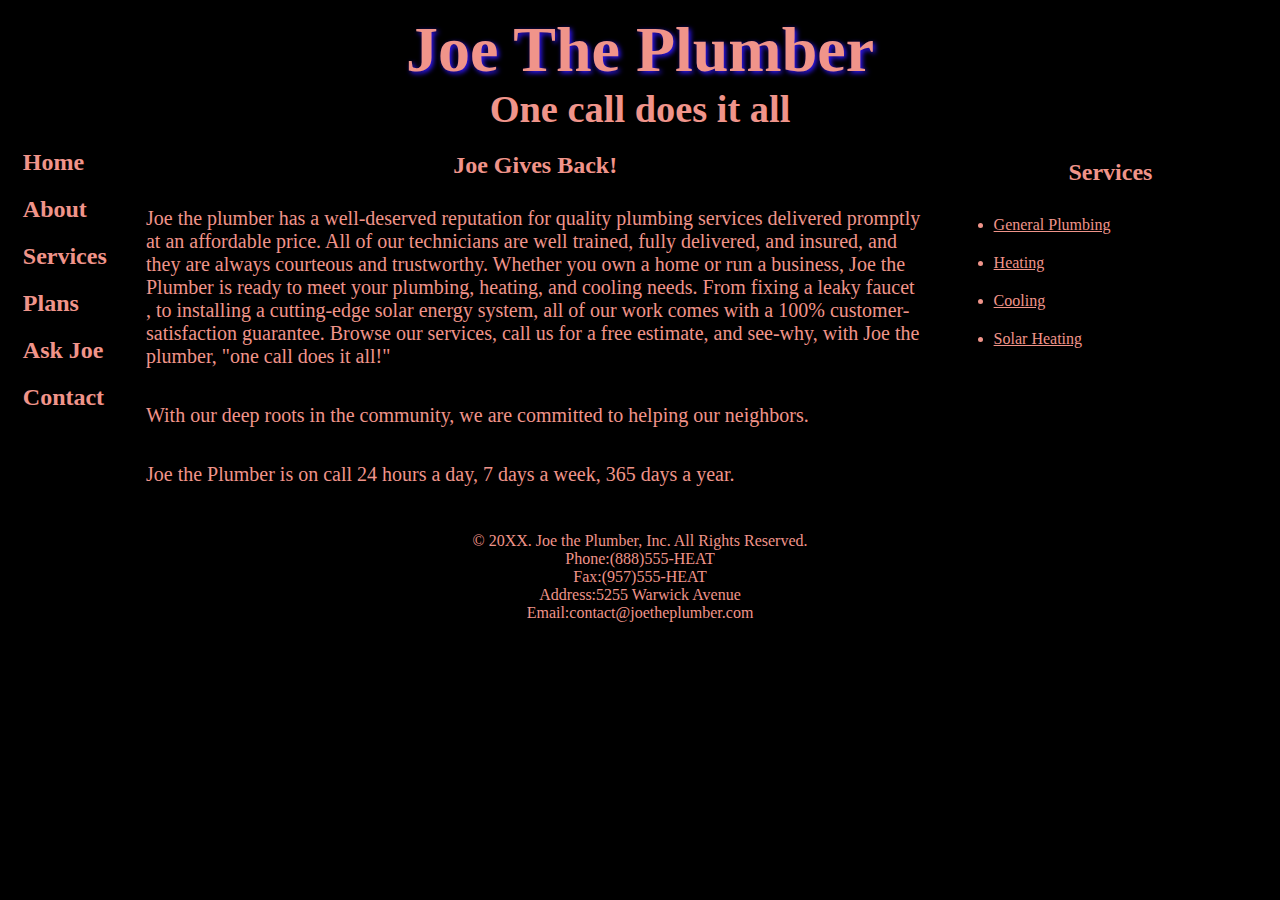
<file: index.html>
<!DOCTYPE html>
<html lang="en">
  <head>
    <title>Joe The Plumber</title>
    <meta charset="utf-8">
    <meta name="viewport" content="width=device-width,initial-scale=1">
    <link rel="stylesheet" type="text/css" href="style.css">
    <script src="https://ajax.googleapis.com/ajax/libs/jquery/3.5.1/jquery.min.js"></script>
    <script src="code.js"></script>
    <link rel="icon" href="water.png">
</head>
 <body>
  <div class="container2">
      <header>
          <h1>Joe The Plumber</h1>
          <h3>One call does it all </h3>
    </header>
    <nav id="flex-nav">
       <a href="#" class="toggleNav">&#9776; Menu</a> <!--This will only be visible less than 480px wide-->
        <ul>
       <li><a href="index.html">Home</a></li>
        <li><a href="about.html">About</a></li>
        <li><a href="services.html">Services</a></li>
        <li><a href="plans.html">Plans</a></li>
        <li><a href="askjoe.html">Ask Joe</a></li>
        <li><a href="contact.html">Contact</a></li>

        
       </ul>
    </nav>
    <main>
        <h2>Joe Gives Back!</h2>
            <p>Joe the plumber has a well-deserved reputation for quality plumbing services delivered promptly at an affordable price. All of our technicians are well trained, fully delivered, and insured, and they are always courteous and trustworthy. Whether you own a home or run a business, Joe the Plumber is ready to meet your plumbing, heating, and cooling needs. From fixing a leaky faucet , to installing a cutting-edge solar energy system, all of our work comes with a 100% customer-satisfaction guarantee. Browse our services, call us for a free estimate, and see-why, with Joe the plumber, "one call does it all!" </p>
            <p>With our deep roots in the community, we are committed to helping our neighbors.</p>
            <p>Joe the Plumber is on call 24 hours a day, 7 days a week, 365 days a year.</p>
    </main>
    <aside>
      <h2>Services</h2>
       <ul>
  <li><a href="plumbing.html">General Plumbing</a></li>
   <li><a href="heating.html">Heating</a></li>
  <li><a href="cooling.html">Cooling</a></li>
  <li><a href="solar.html">Solar Heating</a></li>
</ul>
      
    </aside>
    <footer>
        <p>&copy; 20XX. Joe the Plumber, Inc. All Rights Reserved.</p>
        <p>Phone:(888)555-HEAT</p>
        <p>Fax:(957)555-HEAT</p>
        <p>Address:5255 Warwick Avenue</p>
        <p>Email:contact@joetheplumber.com</p>
    </footer>
  </div>
</body>
</html>
</file>
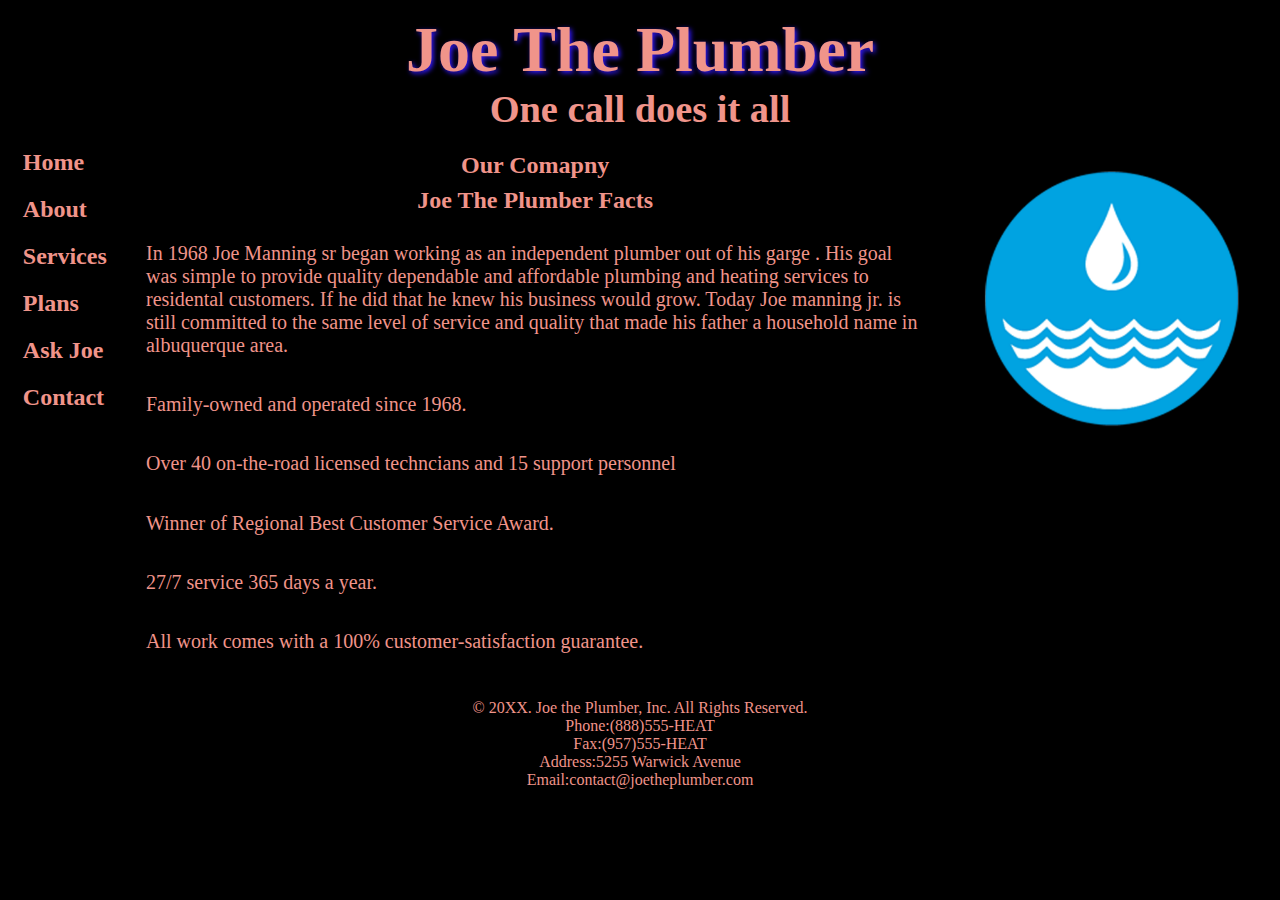
<file: about.html>
<!DOCTYPE html>
<html lang="en">
  <head>
    <title>Joe The Plumber</title>
    <meta charset="utf-8">
    <meta name="viewport" content="width=device-width,initial-scale=1">
    <link rel="stylesheet" type="text/css" href="style.css">
    <script src="https://ajax.googleapis.com/ajax/libs/jquery/3.5.1/jquery.min.js"></script>
    <script src="code.js"></script>
    <link rel="icon" href="water.png">
</head>
 <body>
  <div class="container2">
      <header>
          <h1>Joe The Plumber</h1>
          <h3>One call does it all </h3>
    </header>
    <nav id="flex-nav">
       <a href="#" class="toggleNav">&#9776; Menu</a> <!--This will only be visible less than 480px wide-->
        <ul>
        <li><a href="index.html">Home</a></li>
        <li><a href="about.html">About</a></li>
        <li><a href="services.html">Services</a></li>
        <li><a href="plans.html">Plans</a></li>
        <li><a href="askjoe.html">Ask Joe</a></li>
        <li><a href="contact.html">Contact</a></li>

        
       </ul>
    </nav>
    <main>
        <h2>Our Comapny</h2>
        <h2>Joe The Plumber Facts</h2>
            <p>In 1968 Joe Manning sr began working as an independent plumber out of his garge . His goal was simple to provide quality dependable and affordable plumbing and heating services to residental customers. If he did that he knew his business would grow. Today Joe manning jr. is still committed to the same level of service and quality that made his father a household name in albuquerque area. </p>
            <p>Family-owned and operated since 1968.</p>
            <p>Over 40 on-the-road licensed techncians and 15 support personnel</p>
            <p>Winner of Regional Best Customer Service Award.</p>
            <p>27/7 service 365 days a year.</p>
            <p>All work comes with a 100% customer-satisfaction guarantee.</p>
    </main>
    <aside>
      
      <img src="water2.png" alt="waterpicture">
    </aside>
  
    <footer>
        <p>&copy; 20XX. Joe the Plumber, Inc. All Rights Reserved.</p>
        <p>Phone:(888)555-HEAT</p>
        <p>Fax:(957)555-HEAT</p>
        <p>Address:5255 Warwick Avenue</p>
        <p>Email:contact@joetheplumber.com</p>
    </footer>
  </div>
</body>
</html>
</file>
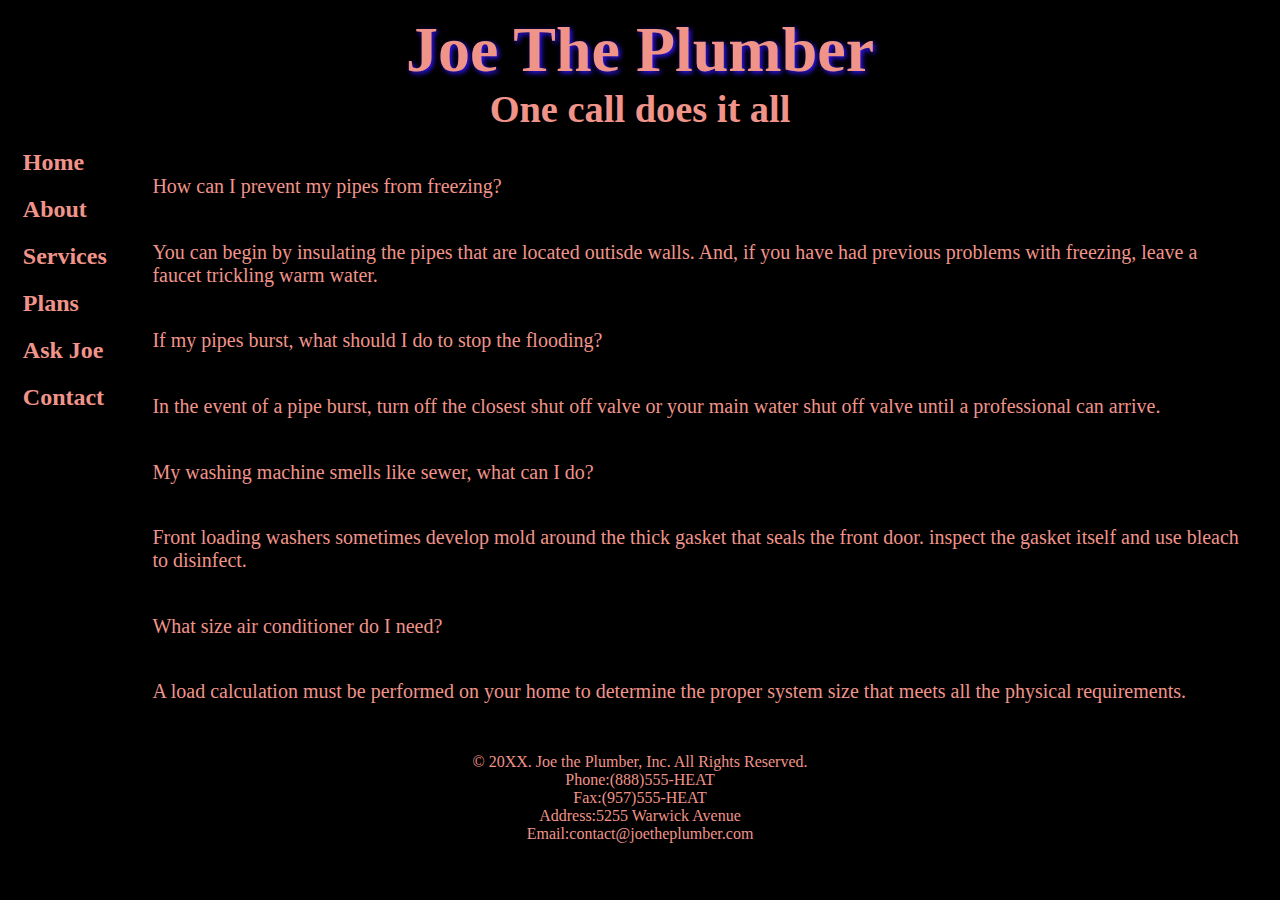
<file: askjoe.html>
<!DOCTYPE html>
<html lang="en">
  <head>
    <title>Joe The Plumber</title>
    <meta charset="utf-8">
    <meta name="viewport" content="width=device-width,initial-scale=1">
    <link rel="stylesheet" type="text/css" href="style.css">
    <script src="https://ajax.googleapis.com/ajax/libs/jquery/3.5.1/jquery.min.js"></script>
    <script src="code.js"></script>
    <link rel="icon" href="water.png">
</head>
 <body>
  <div class="container1">
      <header>
          <h1>Joe The Plumber</h1>
          <h3>One call does it all </h3>
    </header>
    <nav id="flex-nav">
       <a href="#" class="toggleNav">&#9776; Menu</a> <!--This will only be visible less than 480px wide-->
        <ul>
        <li><a href="index.html">Home</a></li>
        <li><a href="about.html">About</a></li>
        <li><a href="services.html">Services</a></li>
        <li><a href="plans.html">Plans</a></li>
        <li><a href="askjoe.html">Ask Joe</a></li>
        <li><a href="contact.html">Contact</a></li>

        
       </ul>
    </nav>
    <main>
       
            <p>How can I prevent my pipes from freezing? </p>
            <p>You can begin by insulating the pipes that are located outisde walls. And, if you have had previous problems with freezing, leave a faucet trickling warm water.</p>
            <p>If my pipes burst, what should I do to stop the flooding?</p>
            <p>In the event of a pipe burst, turn off the closest shut off valve or your main water shut off valve until a professional can arrive.</p>
            <p>My washing machine smells like sewer, what can I do?</p>
            <p>Front loading washers sometimes develop mold around the thick gasket that seals the front door. inspect the gasket itself and use bleach to disinfect.</p>
            <p>What size air conditioner do I need?</p>
            <p>A load calculation must be performed on your home to determine the proper system size that meets all the physical requirements. </p>
            
    </main>
  
    <footer>
        <p>&copy; 20XX. Joe the Plumber, Inc. All Rights Reserved.</p>
        <p>Phone:(888)555-HEAT</p>
        <p>Fax:(957)555-HEAT</p>
        <p>Address:5255 Warwick Avenue</p>
        <p>Email:contact@joetheplumber.com</p>
    </footer>
  </div>
</body>
</html>
</file>
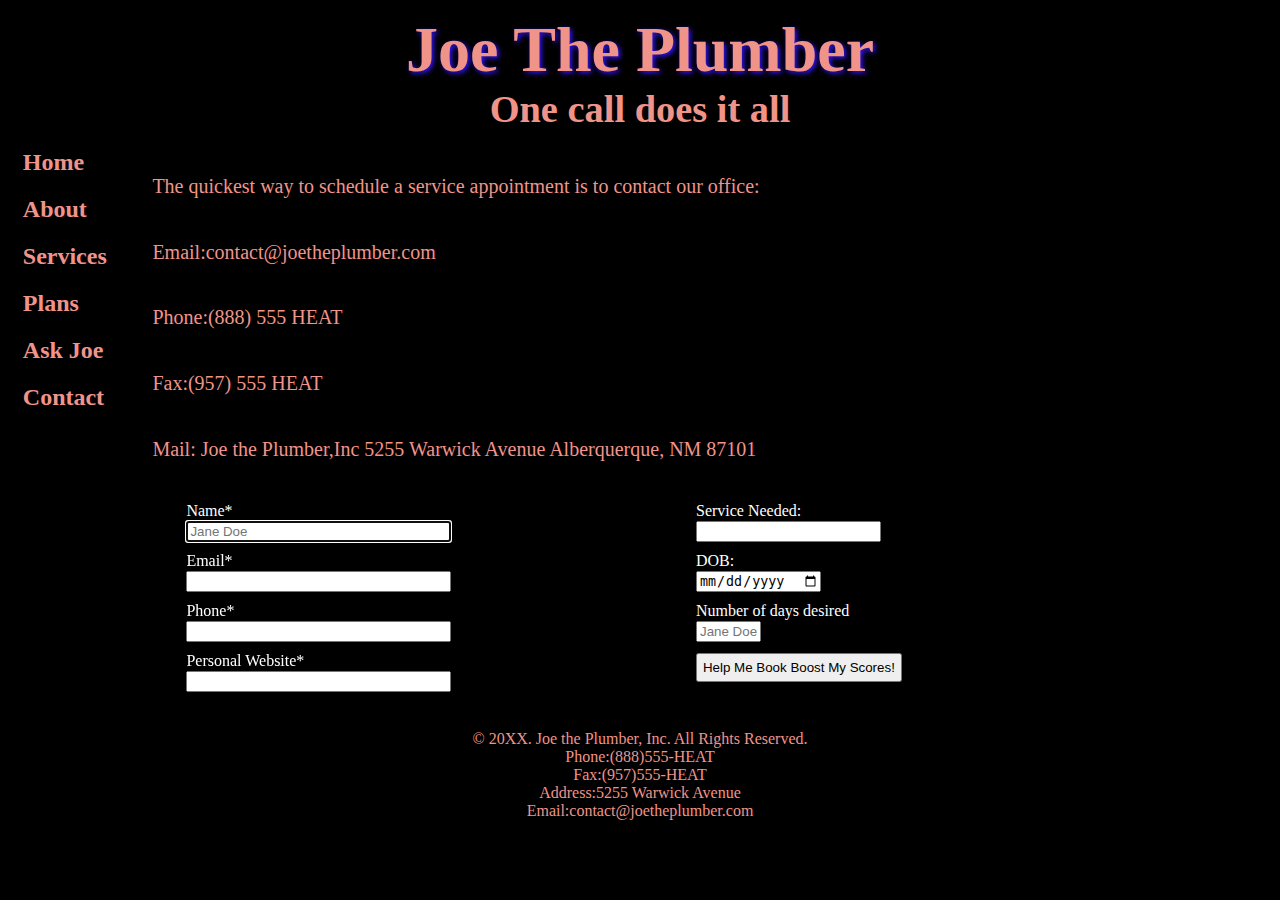
<file: contact.html>
<!DOCTYPE html>
<html lang="en">
  <head>
    <title>Joe The Plumber</title>
    <meta charset="utf-8">
    <meta name="viewport" content="width=device-width,initial-scale=1">
    <link rel="stylesheet" type="text/css" href="style.css">
    <script src="https://ajax.googleapis.com/ajax/libs/jquery/3.5.1/jquery.min.js"></script>
    <script src="code.js"></script>
    <link rel="icon" href="water.png">
</head>
 <body>
  <div class="container1">
      <header>
          <h1>Joe The Plumber</h1>
          <h3>One call does it all </h3>
    </header>
    <nav id="flex-nav">
       <a href="#" class="toggleNav">&#9776; Menu</a> <!--This will only be visible less than 480px wide-->
        <ul>
        <li><a href="index.html">Home</a></li>
        <li><a href="about.html">About</a></li>
        <li><a href="services.html">Services</a></li>
        <li><a href="plans.html">Plans</a></li>
        <li><a href="askjoe.html">Ask Joe</a></li>
        <li><a href="contact.html">Contact</a></li>

        
       </ul>
    </nav>
    <main>
       
            <p>The quickest way to schedule a service appointment is to contact our office: </p>
            <p>Email:contact@joetheplumber.com</p>
            <p>Phone:(888) 555 HEAT</p>
            <p>Fax:(957) 555 HEAT</p>
            <p>Mail: Joe the Plumber,Inc
               5255 Warwick Avenue
               Alberquerque, NM 87101</p>
         
<form class="nestedgrid2" action="https://formspree.io/f/mrgjlpna"
  method="POST">
      <div class="div1">
      Name*<br><input type="text" size="30" placeholder="Jane Doe" autofocus required name="fullname" aria-label="Full Legal Name"><br>
      Email*<br><input type="email" size="30" required name="email" aria-label="Email"><br>
      Phone*<br><input type="tel" size="30" required name="tel" aria-label="Cell Number"><br>
      Personal Website*<br><input type="URL" size="30" required name="URL" aria-label="Web link"><br>



      </div>
      <div class="div2">
      Service Needed:<br>
      <input type="text" list="Services" aria-label="Service Needed"><br>
      <datalist id="Services">
        <option value="Plumbing">
        <option value="Heating">
        <option value="Cooling">
        <option value="Solar Heating">
      </datalist>
      DOB:<br>
      <input type="date" size="15" name="DOB" aria-label="Date of Birth"><br>
     Number of days desired<br><input type="text" size="5" placeholder="Jane Doe" required name="fullname" aria-label="Full Legal Name"><br>
     
     <input type= "submit" value="Help Me Book Boost My Scores!" class="button">




      </div>
      


      
    </form>
     </main>
 
              
  
    <footer>
        <p>&copy; 20XX. Joe the Plumber, Inc. All Rights Reserved.</p>
        <p>Phone:(888)555-HEAT</p>
        <p>Fax:(957)555-HEAT</p>
        <p>Address:5255 Warwick Avenue</p>
        <p>Email:contact@joetheplumber.com</p>
    </footer>
  </div>
</body>
</html>
</file>
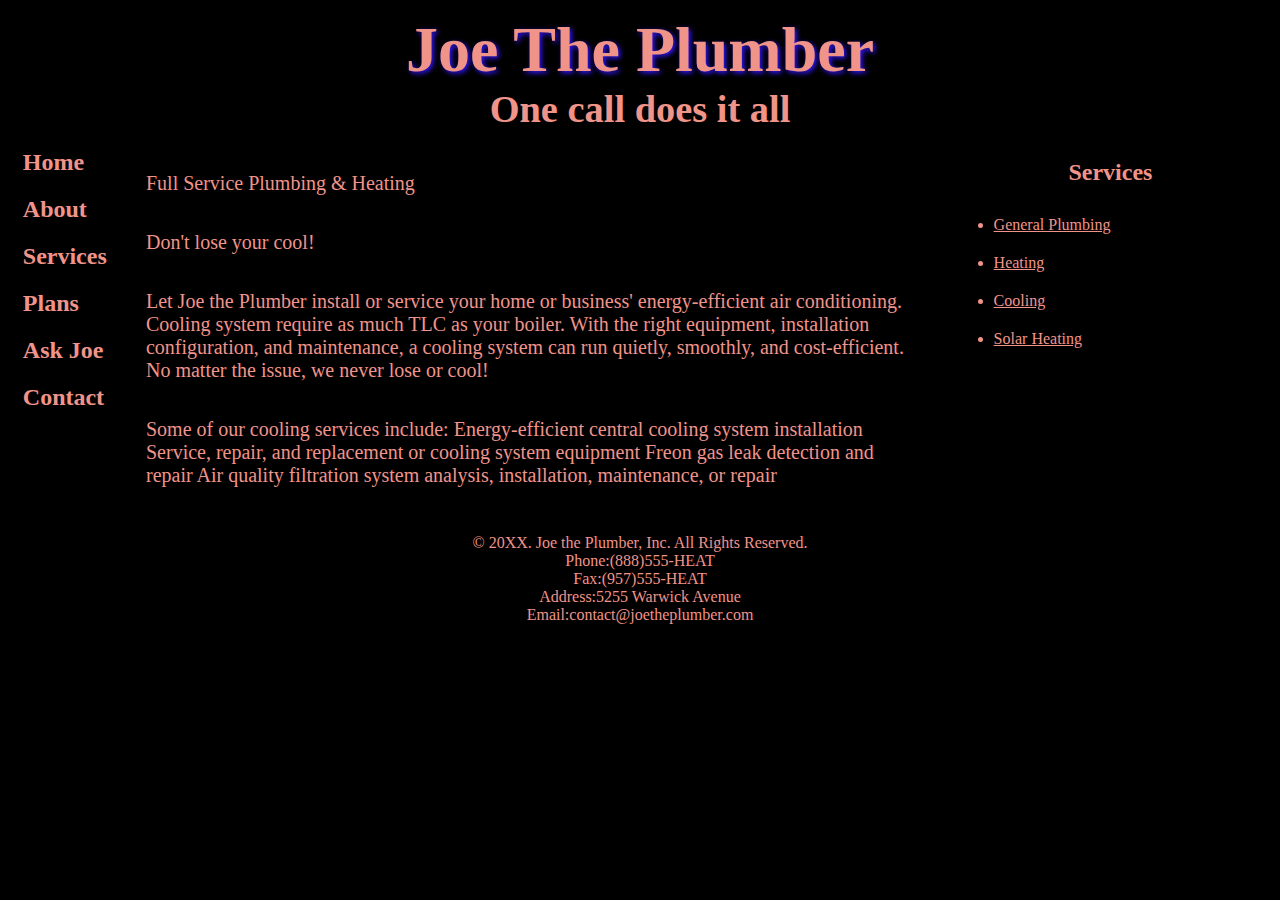
<file: cooling.html>
<!DOCTYPE html>
<html lang="en">
  <head>
    <title>Joe The Plumber</title>
    <meta charset="utf-8">
    <meta name="viewport" content="width=device-width,initial-scale=1">
    <link rel="stylesheet" type="text/css" href="style.css">
    <script src="https://ajax.googleapis.com/ajax/libs/jquery/3.5.1/jquery.min.js"></script>
    <script src="code.js"></script>
    <link rel="icon" href="water.png">
</head>
 <body>
  <div class="container2">
      <header>
          <h1>Joe The Plumber</h1>
          <h3>One call does it all </h3>
    </header>
    <nav id="flex-nav">
       <a href="#" class="toggleNav">&#9776; Menu</a> <!--This will only be visible less than 480px wide-->
        <ul>
        <li><a href="index.html">Home</a></li>
        <li><a href="about.html">About</a></li>
        <li><a href="services.html">Services</a></li>
        <li><a href="plans.html">Plans</a></li>
        <li><a href="askjoe.html">Ask Joe</a></li>
        <li><a href="contact.html">Contact</a></li>

        
       </ul>
    </nav>
    <main>
        
            <p>Full Service Plumbing & Heating</p>
            <p>Don't lose your cool!</p>
            <p>Let Joe the Plumber install or service your home or business' energy-efficient air conditioning. Cooling system require as much TLC as your boiler. With the right equipment, installation configuration, and maintenance, a cooling system can run quietly, smoothly, and cost-efficient. No matter the issue, we never lose or cool!</p>
            <p>Some of our cooling services include:
               Energy-efficient central cooling system installation
               Service, repair, and replacement or cooling system equipment
               Freon gas leak detection and repair
               Air quality filtration system analysis, installation, maintenance, or repair</p>
            

            
            
    </main>
   <aside>
      <h2>Services</h2>
       <ul>
  <li><a href="plumbing.html">General Plumbing</a></li>
   <li><a href="heating.html">Heating</a></li>
  <li><a href="cooling.html">Cooling</a></li>
  <li><a href="solar.html">Solar Heating</a></li>
</ul>
      
    </aside>
    <footer>
        <p>&copy; 20XX. Joe the Plumber, Inc. All Rights Reserved.</p>
        <p>Phone:(888)555-HEAT</p>
        <p>Fax:(957)555-HEAT</p>
        <p>Address:5255 Warwick Avenue</p>
        <p>Email:contact@joetheplumber.com</p>
    </footer>
  </div>
</body>
</html>
</file>
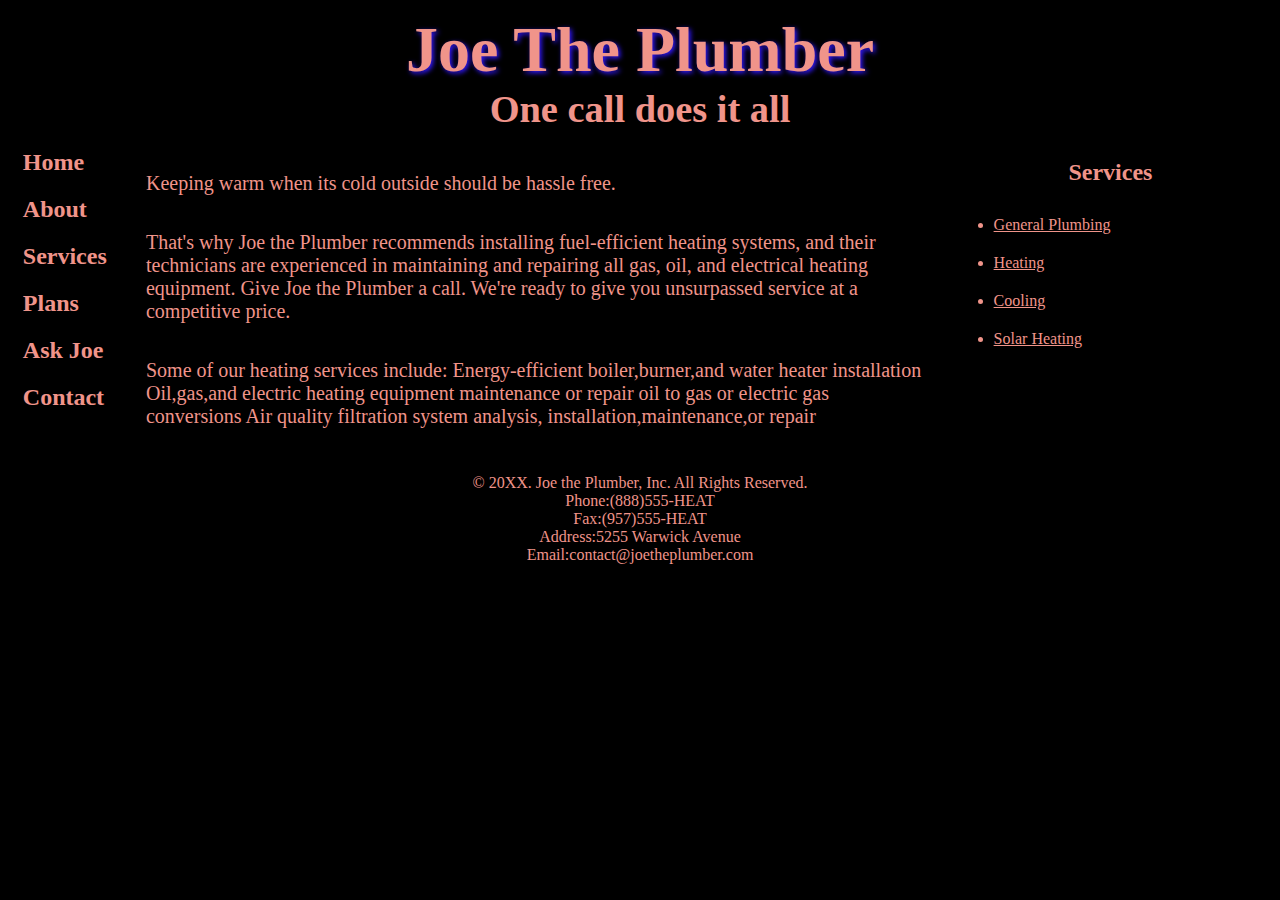
<file: heating.html>
<!DOCTYPE html>
<html lang="en">
  <head>
    <title>Joe The Plumber</title>
    <meta charset="utf-8">
    <meta name="viewport" content="width=device-width,initial-scale=1">
    <link rel="stylesheet" type="text/css" href="style.css">
    <script src="https://ajax.googleapis.com/ajax/libs/jquery/3.5.1/jquery.min.js"></script>
    <script src="code.js"></script>
    <link rel="icon" href="water.png">
</head>
 <body>
  <div class="container2">
      <header>
          <h1>Joe The Plumber</h1>
          <h3>One call does it all </h3>
    </header>
    <nav id="flex-nav">
       <a href="#" class="toggleNav">&#9776; Menu</a> <!--This will only be visible less than 480px wide-->
        <ul>
        <li><a href="index.html">Home</a></li>
        <li><a href="about.html">About</a></li>
        <li><a href="services.html">Services</a></li>
        <li><a href="plans.html">Plans</a></li>
        <li><a href="askjoe.html">Ask Joe</a></li>
        <li><a href="contact.html">Contact</a></li>

        
       </ul>
    </nav>
    <main>
       
            <p>Keeping warm when its cold outside should be hassle free.</p>
            <p>That's why Joe the Plumber recommends installing fuel-efficient heating systems, and their technicians are experienced in maintaining and repairing all gas, oil, and electrical heating equipment. Give Joe the Plumber a call. We're ready to give you unsurpassed service at a competitive price.</p>
            <p>Some of our heating services include:
               Energy-efficient boiler,burner,and water heater installation
               Oil,gas,and electric heating equipment maintenance or repair
               oil to gas or electric gas conversions
               Air quality filtration system analysis, installation,maintenance,or repair</p>
            

            
            
    </main>
   <aside>
      <h2>Services</h2>
       <ul>
  <li><a href="plumbing.html">General Plumbing</a></li>
   <li><a href="heating.html">Heating</a></li>
  <li><a href="cooling.html">Cooling</a></li>
  <li><a href="solar.html">Solar Heating</a></li>
</ul>
      
    </aside>
    <footer>
        <p>&copy; 20XX. Joe the Plumber, Inc. All Rights Reserved.</p>
        <p>Phone:(888)555-HEAT</p>
        <p>Fax:(957)555-HEAT</p>
        <p>Address:5255 Warwick Avenue</p>
        <p>Email:contact@joetheplumber.com</p>
    </footer>
  </div>
</body>
</html>
</file>
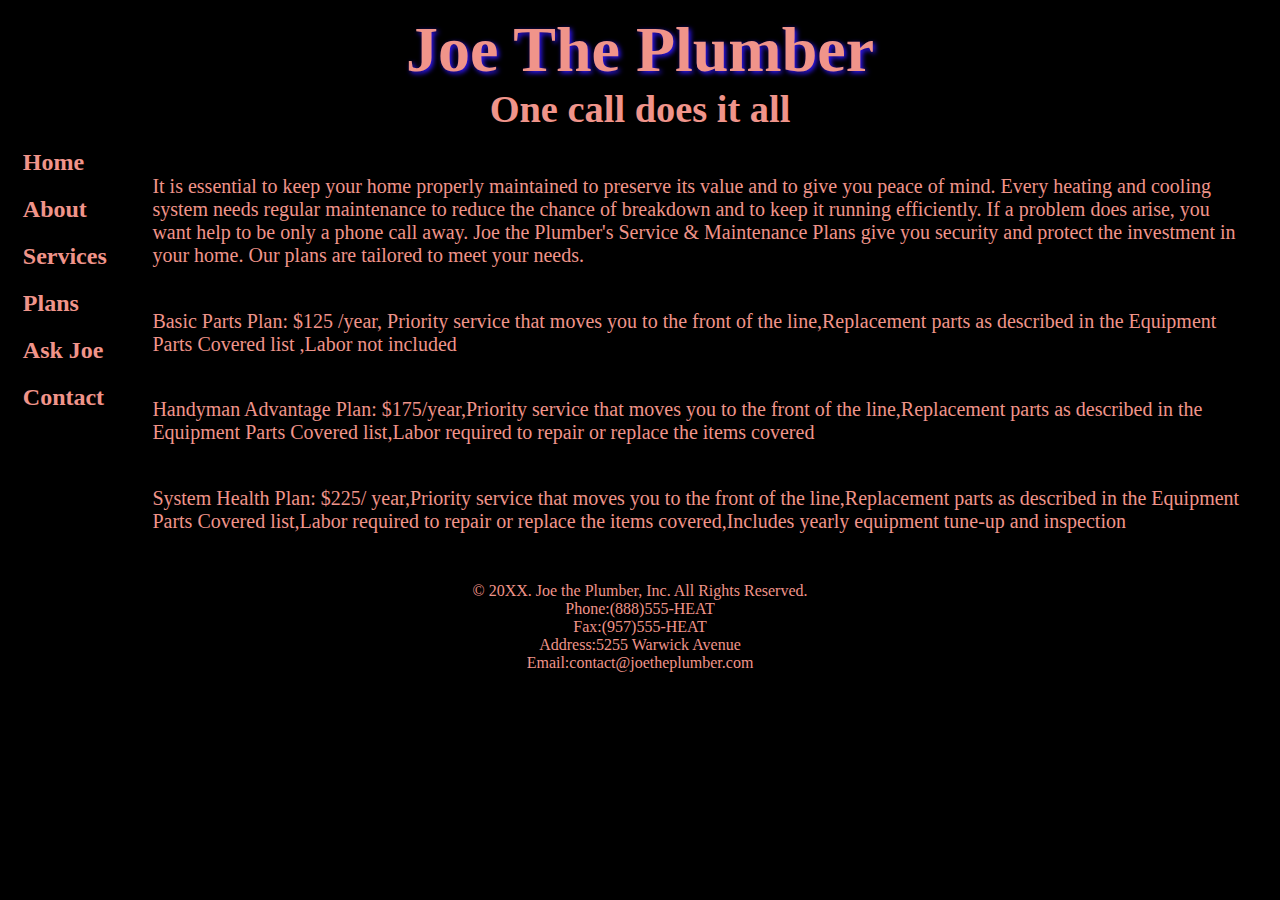
<file: plans.html>
<!DOCTYPE html>
<html lang="en">
  <head>
    <title>Joe The Plumber</title>
    <meta charset="utf-8">
    <meta name="viewport" content="width=device-width,initial-scale=1">
    <link rel="stylesheet" type="text/css" href="style.css">
    <script src="https://ajax.googleapis.com/ajax/libs/jquery/3.5.1/jquery.min.js"></script>
    <script src="code.js"></script>
    <link rel="icon" href="water.png">
</head>
 <body>
  <div class="container1">
      <header>
          <h1>Joe The Plumber</h1>
          <h3>One call does it all </h3>
    </header>
    <nav id="flex-nav">
       <a href="#" class="toggleNav">&#9776; Menu</a> <!--This will only be visible less than 480px wide-->
        <ul>
        <li><a href="index.html">Home</a></li>
        <li><a href="about.html">About</a></li>
        <li><a href="services.html">Services</a></li>
        <li><a href="plans.html">Plans</a></li>
        <li><a href="askjoe.html">Ask Joe</a></li>
        <li><a href="contact.html">Contact</a></li>

        
       </ul>
    </nav>
    <main>
      
            <p>It is essential to keep your home properly maintained to preserve its value and to give you peace of mind. Every heating and cooling system needs regular maintenance to reduce the chance of breakdown and to keep it running efficiently. If a problem does arise, you want help to be only a phone call away. Joe the Plumber's Service & Maintenance Plans give you security and protect the investment in your home. Our plans are tailored to meet your needs. </p>
            <p>Basic Parts Plan: $125 /year, Priority service that moves you to the front of the line,Replacement parts as described in the Equipment Parts Covered list ,Labor not included</p>
            <p>Handyman Advantage Plan: $175/year,Priority service that moves you to the front of the line,Replacement parts as described in the Equipment Parts Covered list,Labor required to repair or replace the items covered</p>
            <p>System Health Plan: $225/ year,Priority service that moves you to the front of the line,Replacement parts as described in the Equipment Parts Covered list,Labor required to repair or replace the items covered,Includes yearly equipment tune-up and inspection</p>
    </main>
  
    <footer>
        <p>&copy; 20XX. Joe the Plumber, Inc. All Rights Reserved.</p>
        <p>Phone:(888)555-HEAT</p>
        <p>Fax:(957)555-HEAT</p>
        <p>Address:5255 Warwick Avenue</p>
        <p>Email:contact@joetheplumber.com</p>
    </footer>
  </div>
</body>
</html>
</file>
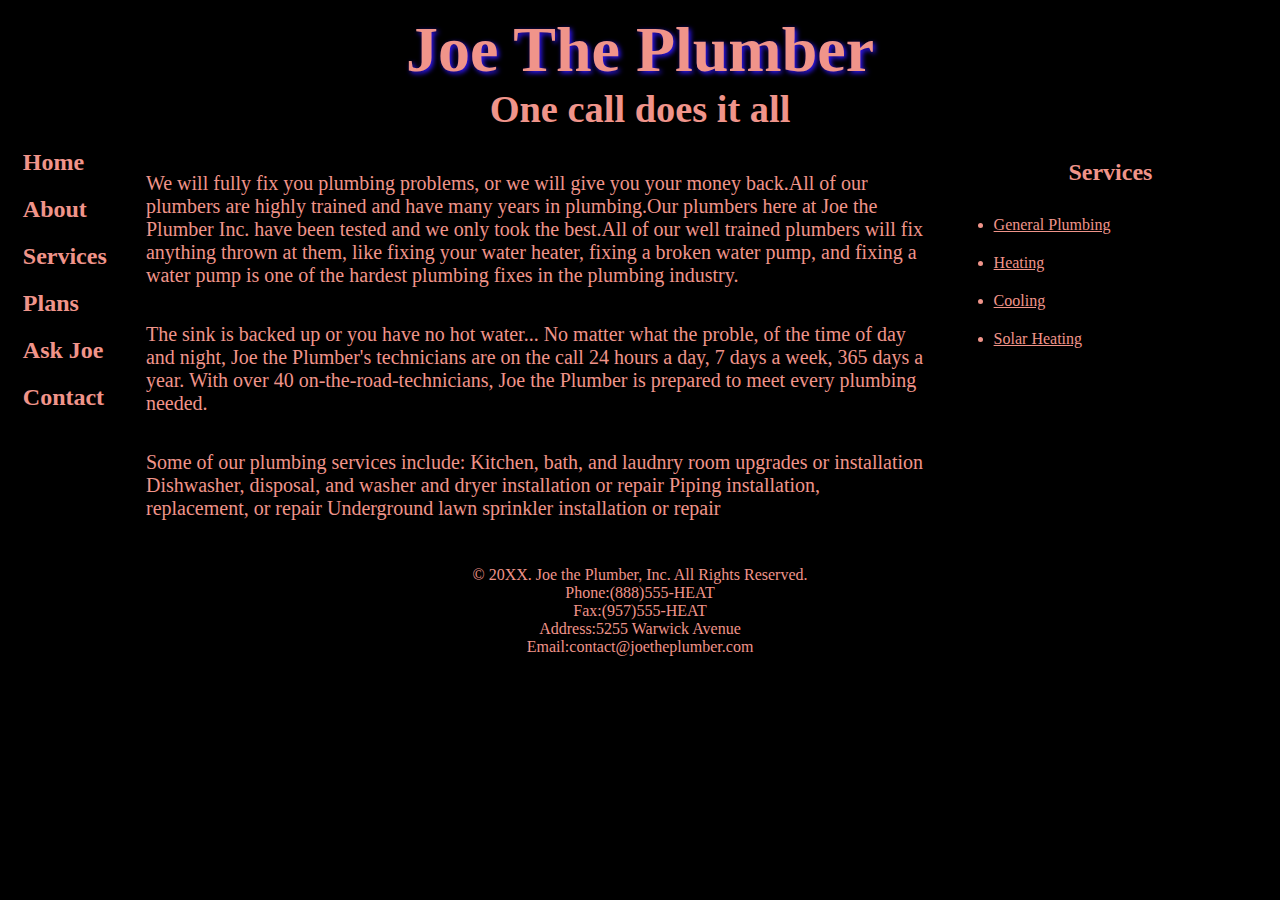
<file: plumbing.html>
<!DOCTYPE html>
<html lang="en">
  <head>
    <title>Joe The Plumber</title>
    <meta charset="utf-8">
    <meta name="viewport" content="width=device-width,initial-scale=1">
    <link rel="stylesheet" type="text/css" href="style.css">
    <script src="https://ajax.googleapis.com/ajax/libs/jquery/3.5.1/jquery.min.js"></script>
    <script src="code.js"></script>
    <link rel="icon" href="water.png">
</head>
 <body>
  <div class="container2">
      <header>
          <h1>Joe The Plumber</h1>
          <h3>One call does it all </h3>
    </header>
    <nav id="flex-nav">
       <a href="#" class="toggleNav">&#9776; Menu</a> <!--This will only be visible less than 480px wide-->
        <ul>
        <li><a href="index.html">Home</a></li>
        <li><a href="about.html">About</a></li>
        <li><a href="services.html">Services</a></li>
        <li><a href="plans.html">Plans</a></li>
        <li><a href="askjoe.html">Ask Joe</a></li>
        <li><a href="contact.html">Contact</a></li>

        
       </ul>
    </nav>
    <main>
       
            <p>We will fully fix you plumbing problems, or we will give you your money back.All of our plumbers are highly trained and have many years in plumbing.Our plumbers here at Joe the Plumber Inc. have been tested and we only took the best.All of our well trained plumbers will fix anything thrown at them, like fixing your water heater, fixing a broken water pump, and fixing a water pump is one of the hardest plumbing fixes in the plumbing industry.</p>
            <p>The sink is backed up or you have no hot water... No matter what the proble, of the time of day and night, Joe the Plumber's technicians are on the call 24 hours a day, 7 days a week, 365 days a year. With over 40 on-the-road-technicians, Joe the Plumber is prepared to meet every plumbing needed.</p>
            <p>Some of our plumbing services include:
               Kitchen, bath, and laudnry room upgrades or installation
               Dishwasher, disposal, and washer and dryer installation or repair
               Piping installation, replacement, or repair
               Underground lawn sprinkler installation or repair</p>

            
            
    </main>
   <aside>
      <h2>Services</h2>
       <ul>
  <li><a href="plumbing.html">General Plumbing</a></li>
   <li><a href="heating.html">Heating</a></li>
  <li><a href="cooling.html">Cooling</a></li>
  <li><a href="solar.html">Solar Heating</a></li>
</ul>
      
    </aside>
    <footer>
        <p>&copy; 20XX. Joe the Plumber, Inc. All Rights Reserved.</p>
        <p>Phone:(888)555-HEAT</p>
        <p>Fax:(957)555-HEAT</p>
        <p>Address:5255 Warwick Avenue</p>
        <p>Email:contact@joetheplumber.com</p>
    </footer>
  </div>
</body>
</html>
</file>
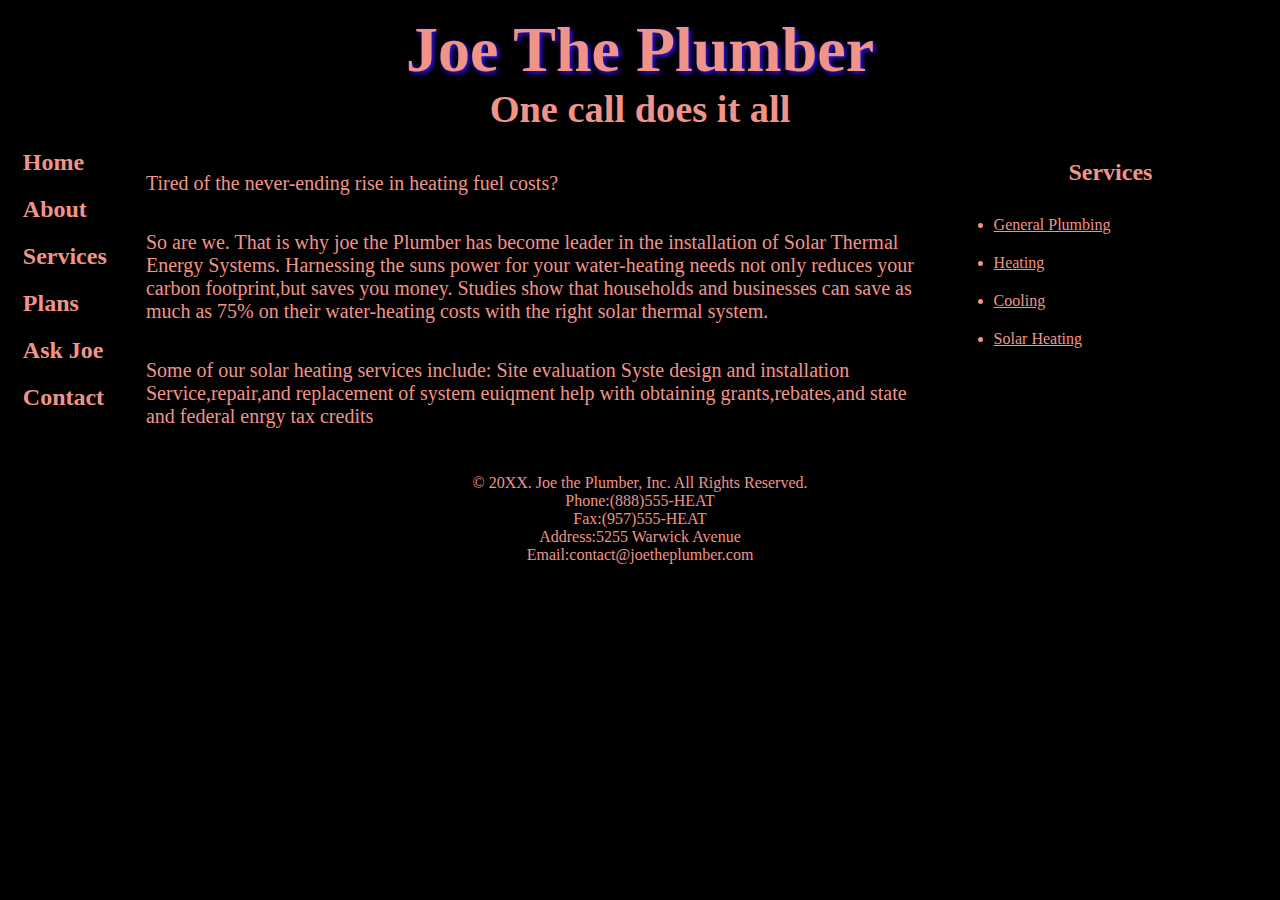
<file: solar.html>
<!DOCTYPE html>
<html lang="en">
  <head>
    <title>Joe The Plumber</title>
    <meta charset="utf-8">
    <meta name="viewport" content="width=device-width,initial-scale=1">
    <link rel="stylesheet" type="text/css" href="style.css">
    <script src="https://ajax.googleapis.com/ajax/libs/jquery/3.5.1/jquery.min.js"></script>
    <script src="code.js"></script>
    <link rel="icon" href="water.png">
</head>
 <body>
  <div class="container2">
      <header>
          <h1>Joe The Plumber</h1>
          <h3>One call does it all </h3>
    </header>
    <nav id="flex-nav">
       <a href="#" class="toggleNav">&#9776; Menu</a> <!--This will only be visible less than 480px wide-->
        <ul>
        <li><a href="index.html">Home</a></li>
        <li><a href="about.html">About</a></li>
        <li><a href="services.html">Services</a></li>
        <li><a href="plans.html">Plans</a></li>
        <li><a href="askjoe.html">Ask Joe</a></li>
        <li><a href="contact.html">Contact</a></li>

        
       </ul>
    </nav>
    <main>
        
          <p>Tired of the never-ending rise in heating fuel costs?</p>
          <p>So are we. That is why joe the Plumber has become leader in the installation of Solar Thermal Energy Systems. Harnessing the suns power for your water-heating needs not only reduces your carbon footprint,but saves you money. Studies show that households and businesses can save as much as 75% on their water-heating costs with the right solar thermal system.</p>
          <p>Some of our solar heating services include:
             Site evaluation
             Syste design and installation
             Service,repair,and replacement of system euiqment
             help with obtaining grants,rebates,and state and federal enrgy tax credits</p>
            

            
            
    </main>
   <aside>
      <h2>Services</h2>
       <ul>
  <li><a href="plumbing.html">General Plumbing</a></li>
   <li><a href="heating.html">Heating</a></li>
  <li><a href="cooling.html">Cooling</a></li>
  <li><a href="solar.html">Solar Heating</a></li>
</ul>
      
    </aside>
    <footer>
        <p>&copy; 20XX. Joe the Plumber, Inc. All Rights Reserved.</p>
        <p>Phone:(888)555-HEAT</p>
        <p>Fax:(957)555-HEAT</p>
        <p>Address:5255 Warwick Avenue</p>
        <p>Email:contact@joetheplumber.com</p>
    </footer>
  </div>
</body>
</html>
</file>
<file: style.css>
img{
    max-width:100%; /*keep this in case you add pictures*/
}

body {
  font-family: Verdana;
  background: linear-gradient(to right, #000000, #000000);
  margin:0;
  padding:0;
}

header, nav, main, footer, aside, article, .fig2, form{
   border-radius:5px;
}

header {
    grid-area:header;
    background:#000000;
    text-align:center;
}

.headerpic {
    grid-area:headerpic;
    padding:5px;
    height:10vmax;
    }

.headertext {
    grid-area:headertext;
    text-align:center;
    }
    
.headerwrapper {
    display:grid;
    justify-items: center;
    align-items:center;
    grid-template-columns:25% auto;
    grid-template-areas:
    "headerpic headertext"
    }

header h1 {
     font-size:5vw;
     color:#F0948A;
     font-family:Impact;
     text-shadow: 2px 2px 5px #3217ff;
     margin: 0;
}

header h3 {
    font-size:3vw;
    color:#F0948A;
    margin:0;
}
nav {
    grid-area:nav;
    background:#000000;
    }

nav li {
    padding:10px 10px;
    list-style-type:none;
    font-size:1.5em;
    font-weight:bold;
}

nav a {
    text-decoration:none;
    color:#F0948A;
}
nav a:hover {
    text-shadow: 2px 2px 5px #3217ff;
}

main {
    grid-area:main;
    background:##000000;
    color:#F0948A;
    padding:5px;
    }

main h2 {
    text-align:center;
    margin:1%;
}

main p {
    color:#F0948A;
    padding:1% 2%;
    font-size:1.25em;
}

main a {
 color:navy;
}

aside {
  grid-area:aside;
  background:##000000;
  color:#F0948A;
}
aside li{
  padding:10px 0;
}
aside h2{
  text-align:center;
}
aside a {
  color:#F0948A;
}
.top {
  grid-area:top;
}
.middle {
  grid-area:middle;
}
.bottom {
  grid-area:bottom;
}
article {
  background-color:#0000b0;
  color:#F0948A;
}
article h2{
  text-align:center;
}
section{
  grid-area: section;
}
.fig1 {
  grid-area:fig1;
}
.fig2 {
  grid-area:fig2;
  background-color:##000000;
}
figure {
  margin:0;
  text-align:center;
}

figcaption {
  padding:5px;
  color:#F0948A;
  front-weight:bold;
}

figure img {
  margin-top:16px;
  max-width:20em;
  border:2px solid #0000b0;
}
audio {
  max-width:100%;
}
video {
  max-width:100%
  height:auto;
}
.video, .audio {
    margin:0;
    display: grid;  /*This needs to be set or it won't center*/
    justify-content:space-around;
}



footer {
    grid-area:footer;
    background:#000000;
    padding:5px;
    text-align:center;
    }

footer p {
     font-size:1em;
     color:#F0948A;
     margin:0;
}
.studypic {
  margin:auto;
}
.div1{
  grid-area:div1:
}
.div2{
  grid-area:div2:
}
form {
    background-color:#000000;
    width:90%;
    margin:auto;
    color:white;
    padding:10px;
}
input {
  margin: 1px 0 10px 0;
}
.button {
  background-color:##000000;
  padding:5px;
  
}
.call {
    border-radius:5px;
    text-align:center;
    background-color:#000000;
    width:60%;
    padding: 5px;
    margin:10px auto 0 auto;
}
 .call p{
    color:#F0948A;
    font-size:1.5em;
    padding:0;
    margin:0;
}

/*------------------------------Mobile Layout----------------------------------*/
.container1 { /*for later*/
  display: grid;
  grid-template-columns:100%;
  grid-gap:.5em;
  margin:1%;
  grid-template-areas:
    "header"
    "nav"
    "main"
    "footer";
}
.container2 { /*for index.html*/
  display: grid;
  grid-template-columns:100%;
  grid-gap:.5em;
  margin:1%;
  grid-template-areas:
    "header"
    "nav"
    "main"
    "aside"
    "footer";
    }
    
.container3 { /*for blog.html*/
  display: grid;
  grid-template-columns:100%;
  grid-gap:.5em;
  margin:1%;
  grid-template-areas:
    "header"
    "nav"
    "main"
    "top"
    "middle"
    "bottom"
    "footer";
}
.container4 { /*for about.html*/
  display: grid;
  grid-template-columns:100%;
  grid-gap:.5em;
  margin:1%;
  grid-template-areas:
    "header"
    "nav"
    "main"
    "fig2"
    "footer";
}

.nestedgrid{
display:grid;
grid-template-columns:100%;
grid-template-areas:
"section"
"fig1";
}
.nestedgrid2{
display:grid;
grid-template-columns:100%;
grid-template-areas:
"div1"
"div2";
}
/*This stuff is for the hamburger menu*/
.toggleNav {
    display:grid; /*This is what allows the hamburger icon and "Menu" to display*/
    text-align:center;
    font-size:1.5em;
    font-weight:bold;
    padding:10px;
}

#flex-nav ul {
    display: none; /*jQuery toggles the nav from to this class to the .open when clicked*/
    text-align:center;
    list-style: none;
    margin: 0;
    padding: 0;
}
 
#flex-nav ul.open { /*.open is the class that gets toggled when clicked (with help from the jQuery code)*/
    display:grid;
}
    
#flex-nav li {
    padding-left:10px;
    padding-top:10px;
}

/*-----------------------Tablet Media Query------------------------*/
@media only screen and (min-width: 480px)  {
.container1 { /*for later*/
  display: grid;
  grid-template-columns:auto 1fr;
  grid-gap:.5em;
  margin:1%;
  grid-template-areas:
    "header header"
    "nav main"
    "footer footer";
    }
 .container2 { /*for index*/
  display: grid;
  grid-template-columns:auto 1fr;
  grid-gap:.5em;
  margin:1%;
  grid-template-areas:
    "header header"
    "nav aside"
    "main main"
    "footer footer";
}
 .container3 { /*for blog*/
  display: grid;
  grid-template-columns:auto 1fr;
  grid-gap:.5em;
  margin:1%;
  grid-template-areas:
    "header header"
    "nav main"
    "top top"
    "middle middle"
    "bottom bottom"
    "footer footer";
    }
  .container4{
  display: grid;
  grid-gap:.5em;
  margin:1%;
  grid-template-columns:auto 1fr;
  grid-template-areas:
  "header header"
  "nav main"
  "fig2 fig2"
  "footer footer";
}
.nestedgrid{
display:grid;
grid-template-columns:100%;
grid-template-areas:
"section"
"fig1";
}

.nestedgrid2{
display:grid;
grid-template-columns:100%;
grid-template-areas:
"div1"
"div2";
}
/* Below will change from hamburger menu to side navigation*/
  
.toggleNav {
    display: none; /*Makes the hamburger icon with the word "Menu" to disappear at this screen size*/
  }
  
#flex-nav ul {
    display:grid;
    text-align:left;
  }

#flex-nav li {
    padding-left:10px;
    padding-top:10px;
    }
}

/*-----------------------Desktop Media Query------------------------*/
@media only screen and (min-width: 960px)  {
.container1 { /*for later*/
  display: grid;
  grid-template-columns:auto 1fr;
  grid-gap:.5em;
  margin:1%;
  grid-template-areas:
    "header header"
    "nav main"
    "footer footer";
    }
    .container2 { /*for index.html*/
  display: grid;
  grid-template-columns:auto 1fr 25%;
  grid-gap:.5em;
  margin:1%;
  grid-template-areas:
    "header header header"
    "nav main aside"
    "footer footer footer";
    }
     .container3 { /*for blog*/
  display: grid;
  grid-template-columns:auto 1fr 1.5fr;
  grid-gap:.5em;
  margin:1%;
  grid-template-areas:
    "header header header"
    "nav main top"
    "nav main middle"
    "nav main bottom"
    "footer footer footer";
    }
    
  .container4{
  display: grid;
  grid-gap:.5em;
  margin:1%;
  grid-template-columns:auto 1fr;
  grid-template-areas:
  "header header"
  "nav main"
  "fig2 fig2"
  "footer footer";
}

.nestedgrid{
display:grid;
grid-template-columns:1fr 1fr;
grid-template-areas:
"section fig1";
}
.nestedgrid2{
display:grid;
grid-template-columns:1fr 1fr;
grid-template-areas:
"div1 div2";
}
}
</file>
